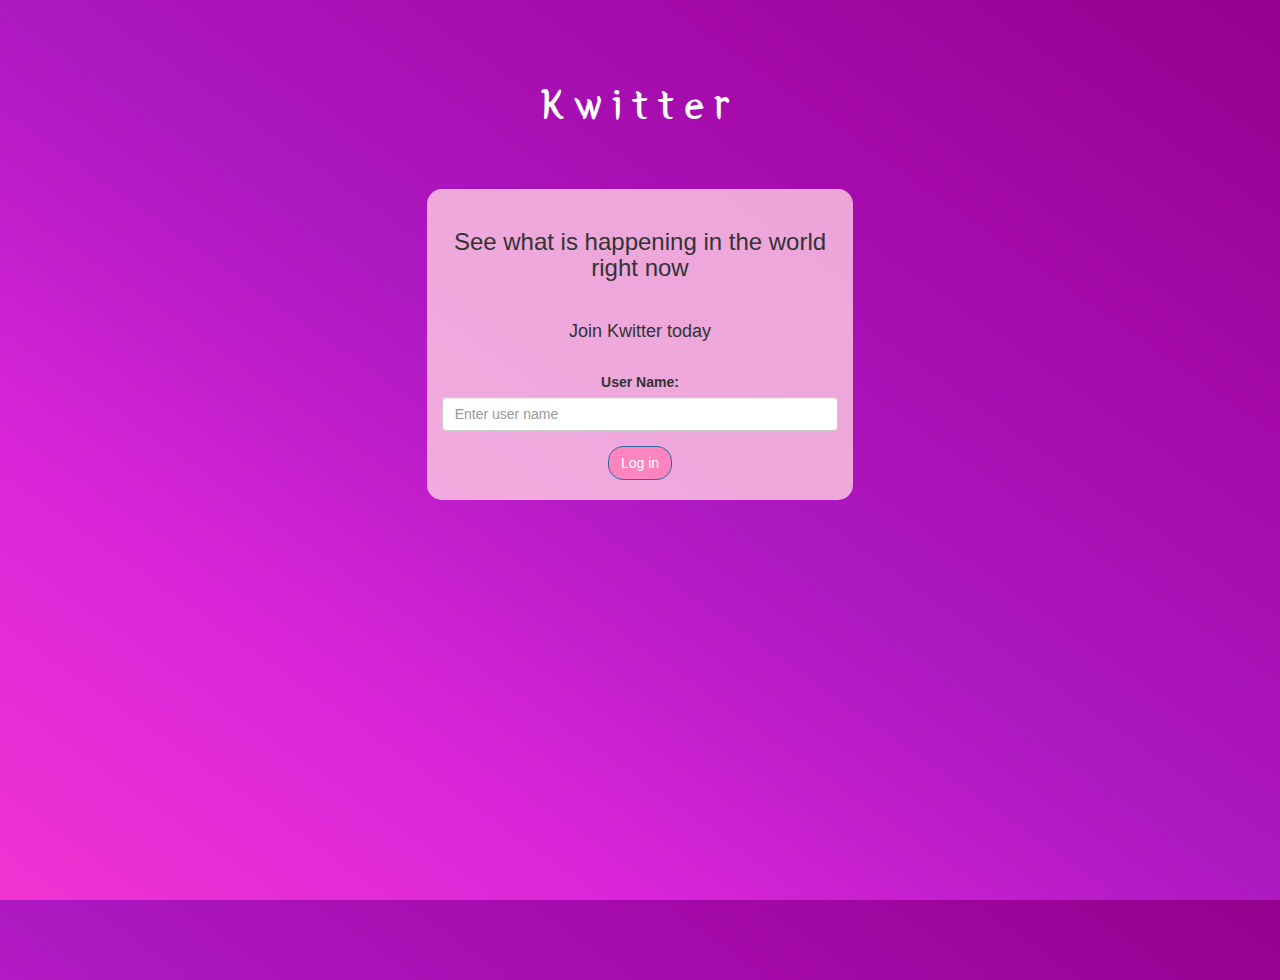
<file: index.html>
<!DOCTYPE html>
<html>
<head>
	<title>Kwitter</title>
<link href="https://fonts.googleapis.com/css?family=Yeon+Sung&display=swap" rel="stylesheet"><meta name="viewport" content="width=device-width, initial-scale=1">

<link rel="stylesheet" href="https://maxcdn.bootstrapcdn.com/bootstrap/3.4.0/css/bootstrap.min.css">
<script src="https://ajax.googleapis.com/ajax/libs/jquery/3.4.1/jquery.min.js"></script>
<script src="https://maxcdn.bootstrapcdn.com/bootstrap/3.4.0/js/bootstrap.min.js"></script>

<link rel="stylesheet" type="text/css" href="style.css">
<script src="kwitter.js"></script>
</head>
<body>
<center>
	<h1 class="header">	
		Kwitter	

        <BR>
            <BR>
                
</h1>
	<div class="col-lg-4 col-md-6 col-sm-6 col-xs-11 login_div">

        <BR>

		<h3 >See what is happening in the world right now</h3>
        <BR>
		<h4 >Join Kwitter today</h4>
		<div class="form-group">
            <BR>
		  <label >User Name:</label>

		  <BR>

		  <input id = "input1" class = "form-control" placeholder = "Enter user name"></input>

		</div>
		<button id="login_button" class="btn btn-primary" onclick = "user_ls()" >Log in</button>
		<br><br>
	</div>
</center>
</body>
</file>
<file: style.css>
html, body
{
  height: 100%;
  margin: 0;
}

body
{
background-image: linear-gradient(to right top, #f133d1, #d925d9, #ad18c1, #a50aaa, #94008d);
}

.header
{
	color: white;font-family: 'Yeon Sung';font-size: 45px;letter-spacing: 10px;margin-top: 80px;
}
.header img
{
	width: 80px;margin-left: -15px;
}

.login_div
{
	background: rgba(255, 205, 228, 0.8);float: none;border-radius: 15px;
}

.logo
{
	width: 80px;margin-top: 30px;border-radius: 40px;
}

#login_button
{
	background :rgba(255, 124, 185, 0.8) 80%;border-radius: 15px;
}

.room_name
{
	cursor: pointer;
	font-size: 20px;
}


#logout
{
	font-size: 20px; float: right;
}


#output
{
	padding: 10px; width:80%;background: rgba(255,255,255,0.8);border-radius: 15px;
}

.input_div_room_page
{
	width: 80%;
}

.input_div label
{
	color: white;font-size: 20px;
}


.input_div_message_page
{
	position: fixed;bottom: 0px;width: 100%;background: rgba(255,255,255,0.8);
}
.input_div_message_page label
{
	color: black;
}
.input_div_message_page #msg
{
	width: 80%;
}
.input_div_message_page button
{
	margin-top: 15px;
	width: 50%; 
}
.color_white
{
	color: white
}

.user_tick
{
	width:20px;
}
.message_h4
{
	padding-left:5px;color:grey;
}
</file>
